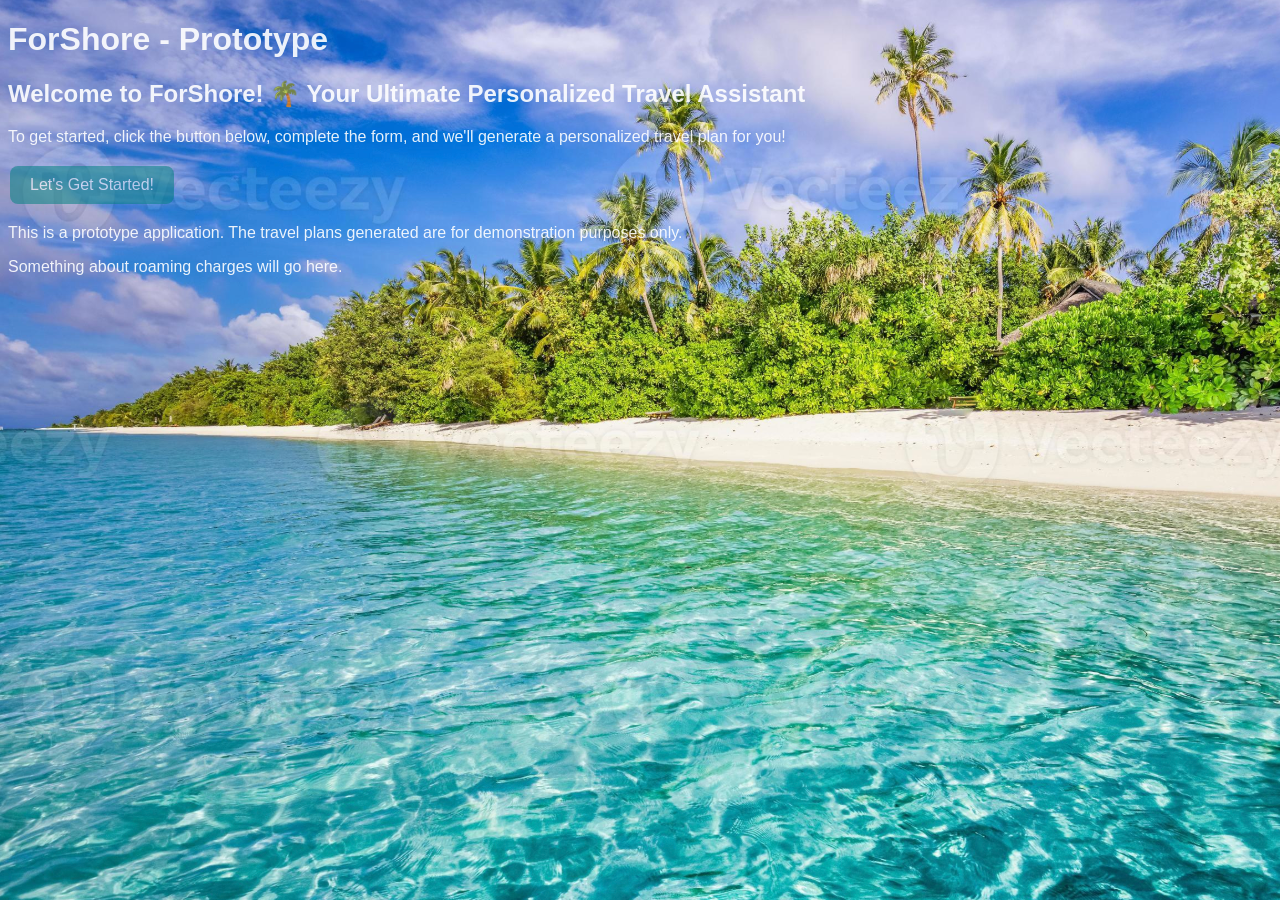
<file: index.html>
<!doctype html>
<html lang="en">
  <head>
    <meta charset="UTF-8" />
    <title>ForShore - Prototype</title>
    <link rel="stylesheet" href="https://pyscript.net/latest/pyscript.css" />
    <link rel="stylesheet" href="./travel_planner_styles.css" />
    <script type="module" src="https://pyscript.net/releases/2026.7.3/core.js"></script>
  </head>
  <body class="body_style">
    <h1>ForShore - Prototype</h1>
    <h2>Welcome to ForShore!  🌴  Your Ultimate Personalized Travel Assistant</h2>
    <p>To get started, click the button below, complete the form, and we'll generate a personalized travel plan for you!</p>
    <div>
      <a href="./travel_planner.html" class="button-class">Let's Get Started!</a>
    </div>
   <div class="disclaiimer" id="disclaimer">
    <p>This is a prototype application. The travel plans generated are for demonstration purposes only.</p>
    <p>Something about roaming charges will go here.</p>
   </div>
  </body>
</html>
</file>
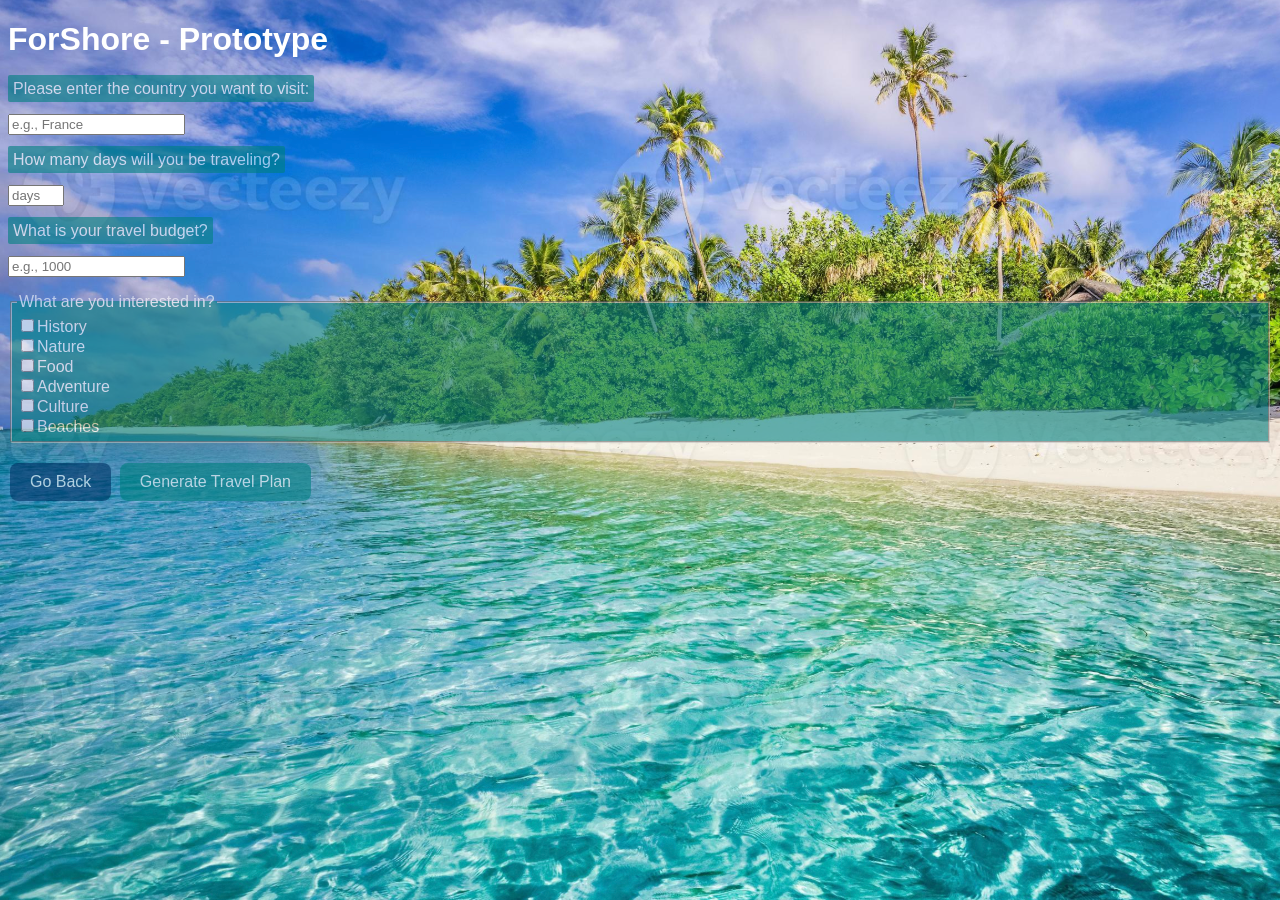
<file: travel_planner.html>
<!doctype html>
<html lang="en">
  <head>
    <meta charset="UTF-8" />
    <title>ForShore - Prototype</title>
    <link rel="stylesheet" href="https://pyscript.net/latest/pyscript.css" />
    <link rel="stylesheet" href="./travel_planner_styles.css" />
    <script
      type="module"
      src="https://pyscript.net/releases/2026.7.3/core.js"
    ></script>
  </head>
  <body background="./test_data/tropical_beach.png" opacity="0.90">

    <h1>ForShore - Prototype</h1>
    <label for="country" class="form">Please enter the country you want to visit:</label><p>
    <input type="text" id="country" name="country" maxlength="50" placeholder="e.g., France" required /><p>
    <label for="days" class="form">How many days will you be traveling?</label><p>
    <input type="number" id="days" name="days"min="1" max="365" placeholder="days" required /><p>
    <label for="budget" class="form">What is your travel budget?</label><p>
    <input type="text" id="budget" name="budget" maxlength="6" placeholder="e.g., 1000" onkeypress="return /[0-9]/i.test(event.key)" required />
    <p>
    <fieldset id="interests" class="form" >
      <legend>What are you interested in?</legend>
      <label><input type="checkbox" name="interest" value="history" />History<br /></label>
      <label><input type="checkbox" name="interest" value="nature" />Nature<br /></label>
      <label><input type="checkbox" name="interest" value="food" />Food<br /></label>
      <label><input type="checkbox" name="interest" value="adventure" />Adventure<br /></label>
      <label><input type="checkbox" name="interest" value="culture" />Culture<br /></label>
      <label><input type="checkbox" name="interest" value="beaches" />Beaches</label>
      </fieldset>
    </p>

    <p>
      <a href="./index.html" class="back_button-class">Go Back</a>  
      <button class="button-class" id="generate-plan" value="submit">Generate Travel Plan</button>
    </p>

    <div id="output"></div>
    <script type="py" src="./travel_planner.py" config="./pyscript.toml"></script>
  </body>
</html>
</file>
<file: travel_planner_styles.css>
.body_style {
        background-image: url('./test_data/tropical_beach.png');
        opacity: 0.90;
    }

    h1, h2, p {
        color: white;
        font-family: arial, sans-serif;
    }
    
    .form {
    color: white;
    background-color: #008080;
    opacity: 0.6;
    padding: 5px;
    border-radius: 2px;
    font-family: arial, sans-serif;
    }
    .button-class {
    background-color: #008080;
    opacity: 0.6;
    /* TEAL */
    border: none;
    color: white;
    padding: 10px 20px;
    text-align: center;
    text-decoration: none;
    display: inline-block;
    font-size: 16px;
    font-family: arial, sans-serif;
    margin: 4px 2px;
    cursor: pointer;
    border-radius: 8px;
    }

    .back_button-class {
    background-color: #003366;
    opacity: 0.6;
    /* NAVY BLUE */
    border: none;
    color: white;
    padding: 10px 20px;
    text-align: center;
    text-decoration: none;
    display: inline-block;
    font-size: 16px;
    font-family: arial, sans-serif;
    margin: 4px 2px;
    cursor: pointer;
    border-radius: 8px;
    }

    .disclaimer {
    font-family: arial, sans-serif;
    font-size: 12px;
    color: #555;
    text-align: center;
    align-items: bottom;
    }
</file>
